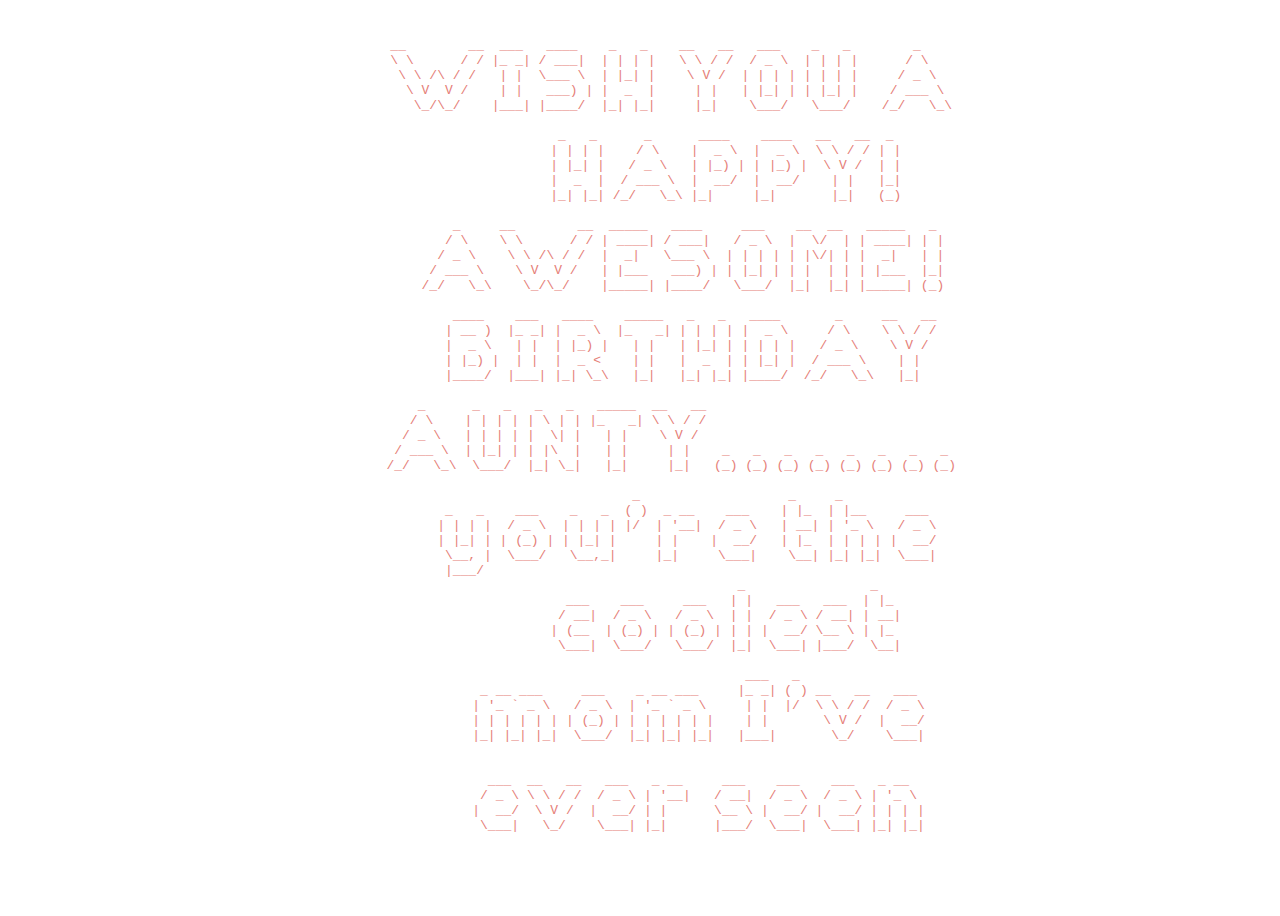
<file: ascii _ index file old/index.html>
<!DOCTYPE html>
<html>

    <head>
        <title> happy birthday auntie </title>
<style>
    body {
            font-family:monospace;
            white-space:pre;
            background-image:url("https://i.pinimg.com/originals/b2/6a/ac/b26aac9e27b62fa97df88df0f1d9ab85.gif");
            background-repeat: no-repeat;
            background-size: cover; 
            min-height: 100vh;
            color: rgb(229, 126, 119);
    }
    a {
        font-size: 200px;
    }
</style>
    </head>
    <center>
    <body>
        __        __  ___   ____    _   _    __   __   ___    _   _        _    
        \ \      / / |_ _| / ___|  | | | |   \ \ / /  / _ \  | | | |      / \   
         \ \ /\ / /   | |  \___ \  | |_| |    \ V /  | | | | | | | |     / _ \  
          \ V  V /    | |   ___) | |  _  |     | |   | |_| | | |_| |    / ___ \ 
           \_/\_/    |___| |____/  |_| |_|     |_|    \___/   \___/    /_/   \_\
                                                                                
                       _   _      _      ____    ____   __   __  _ 
                      | | | |    / \    |  _ \  |  _ \  \ \ / / | |
                      | |_| |   / _ \   | |_) | | |_) |  \ V /  | |
                      |  _  |  / ___ \  |  __/  |  __/    | |   |_|
                      |_| |_| /_/   \_\ |_|     |_|       |_|   (_)
                                                                   
               _     __        __  _____   ____     ___    __  __   _____   _ 
              / \    \ \      / / | ____| / ___|   / _ \  |  \/  | | ____| | |
             / _ \    \ \ /\ / /  |  _|   \___ \  | | | | | |\/| | |  _|   | |
            / ___ \    \ V  V /   | |___   ___) | | |_| | | |  | | | |___  |_|
           /_/   \_\    \_/\_/    |_____| |____/   \___/  |_|  |_| |_____| (_)
                                                                              
              ____    ___   ____    _____   _   _   ____       _     __   __
             | __ )  |_ _| |  _ \  |_   _| | | | | |  _ \     / \    \ \ / /
             |  _ \   | |  | |_) |   | |   | |_| | | | | |   / _ \    \ V / 
             | |_) |  | |  |  _ <    | |   |  _  | | |_| |  / ___ \    | |  
             |____/  |___| |_| \_\   |_|   |_| |_| |____/  /_/   \_\   |_|  
                                                                            
            _      _   _   _   _   _____  __   __                                
           / \    | | | | | \ | | |_   _| \ \ / /                                
          / _ \   | | | | |  \| |   | |    \ V /                                 
         / ___ \  | |_| | | |\  |   | |     | |    _   _   _   _   _   _   _   _ 
        /_/   \_\  \___/  |_| \_|   |_|     |_|   (_) (_) (_) (_) (_) (_) (_) (_)
                                                                                 
                                     _                   _     _            
             _   _    ___    _   _  ( )  _ __    ___    | |_  | |__     ___ 
            | | | |  / _ \  | | | | |/  | '__|  / _ \   | __| | '_ \   / _ \
            | |_| | | (_) | | |_| |     | |    |  __/   | |_  | | | | |  __/
             \__, |  \___/   \__,_|     |_|     \___|    \__| |_| |_|  \___|
             |___/                                                          
                                              _                _   
                        ___    ___     ___   | |   ___   ___  | |_ 
                       / __|  / _ \   / _ \  | |  / _ \ / __| | __|
                      | (__  | (_) | | (_) | | | |  __/ \__ \ | |_ 
                       \___|  \___/   \___/  |_|  \___| |___/  \__|
                                                                   
                                                  ___   _                
                _ __ ___     ___    _ __ ___     |_ _| ( ) __   __   ___ 
               | '_ ` _ \   / _ \  | '_ ` _ \     | |  |/  \ \ / /  / _ \
               | | | | | | | (_) | | | | | | |    | |       \ V /  |  __/
               |_| |_| |_|  \___/  |_| |_| |_|   |___|       \_/    \___|
                                                                         
                                                                         
                 ___  __   __   ___   _ __     ___    ___    ___   _ __  
                / _ \ \ \ / /  / _ \ | '__|   / __|  / _ \  / _ \ | '_ \ 
               |  __/  \ V /  |  __/ | |      \__ \ |  __/ |  __/ | | | |
                \___|   \_/    \___| |_|      |___/  \___|  \___| |_| |_|
                                                                         
    
    </body>
</center>
</html>
</file>
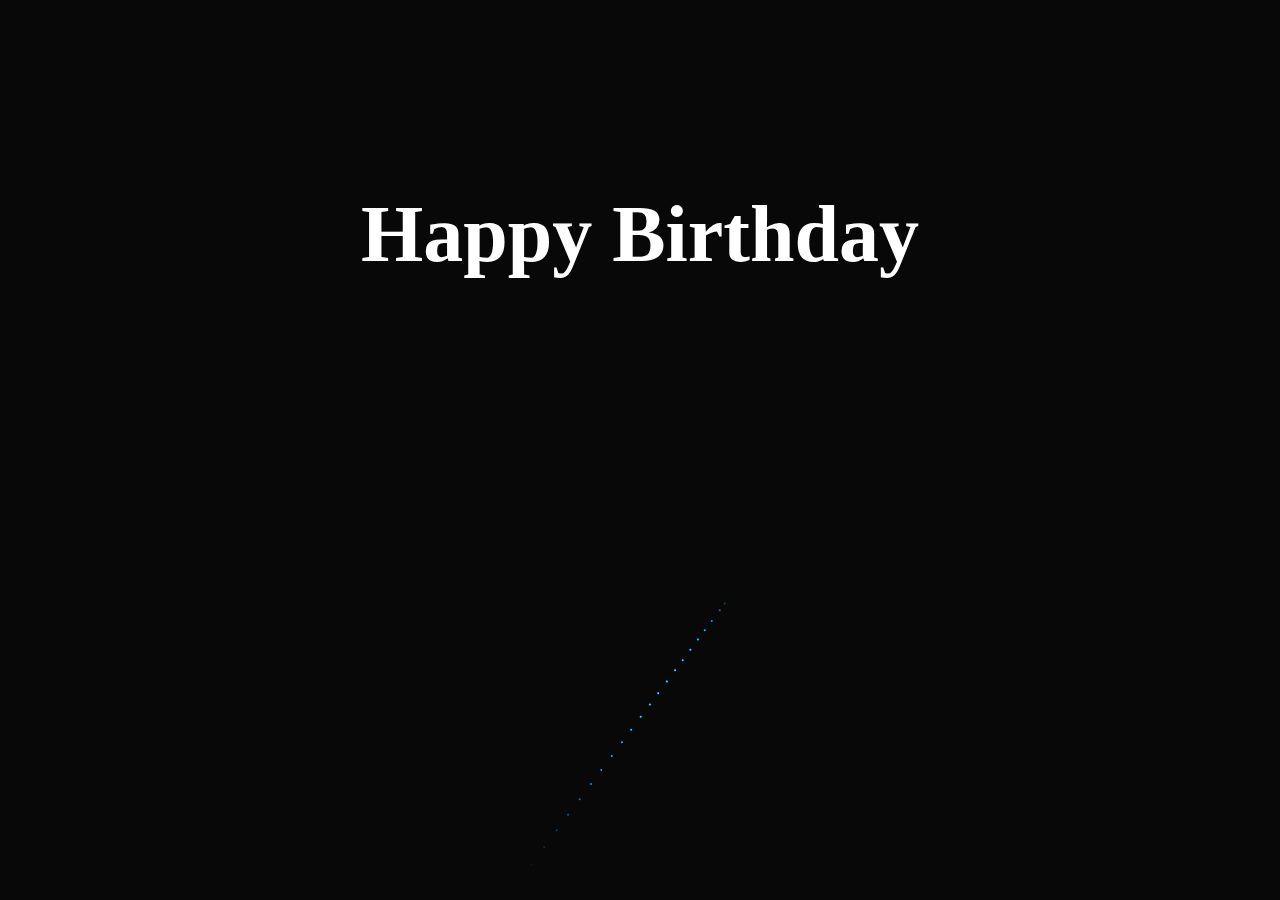
<file: fire works index file/index.html>
<!DOCTYPE html>
<head>
    <title>happy_birthday</title>
    <link rel="stylesheet" href="style.css"> 
</head>

<body>
    
</body>
<h1>Happy Birthday</h1>


<canvas id="birthday"></canvas>
<script src="script.js"></script>
</file>
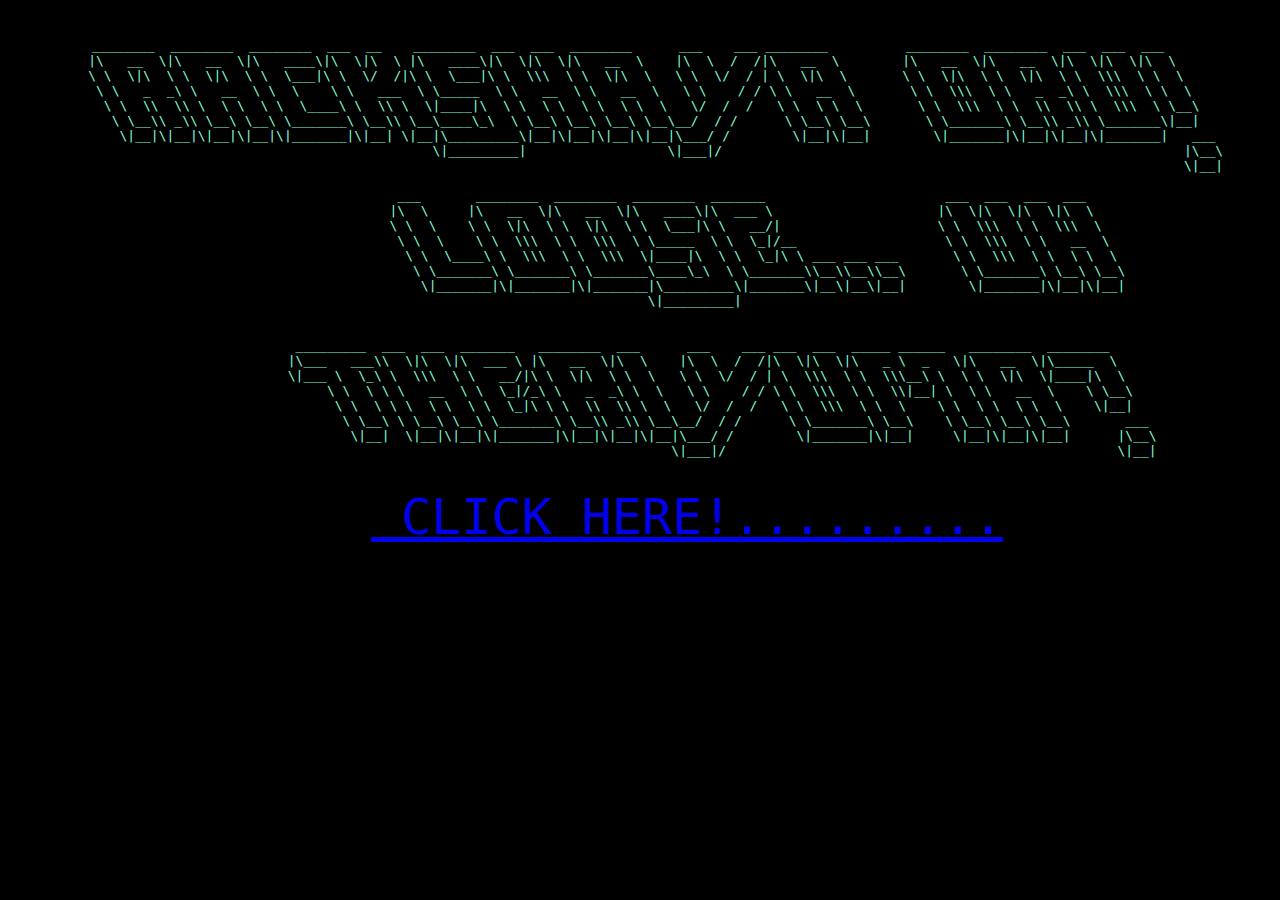
<file: random.html>
<!DOCTYPE html>
<html>

    <head>
        <title> racks </title>
<style>
    body {
            font-family:monospace;
            white-space:pre;
            background-color:black;
            color: aquamarine;
    }
    a {
        font-size: 50px;
    }
</style>
    </head>
    <center>
    <body>
    ________  ________  ________  ___  __    ________  ___  ___  ________      ___    ___ ________          ________  ________  ___  ___  ___       
    |\   __  \|\   __  \|\   ____\|\  \|\  \ |\   ____\|\  \|\  \|\   __  \    |\  \  /  /|\   __  \        |\   __  \|\   __  \|\  \|\  \|\  \      
    \ \  \|\  \ \  \|\  \ \  \___|\ \  \/  /|\ \  \___|\ \  \\\  \ \  \|\  \   \ \  \/  / | \  \|\  \       \ \  \|\  \ \  \|\  \ \  \\\  \ \  \     
     \ \   _  _\ \   __  \ \  \    \ \   ___  \ \_____  \ \   __  \ \   __  \   \ \    / / \ \   __  \       \ \  \\\  \ \   _  _\ \  \\\  \ \  \    
      \ \  \\  \\ \  \ \  \ \  \____\ \  \\ \  \|____|\  \ \  \ \  \ \  \ \  \   \/  /  /   \ \  \ \  \       \ \  \\\  \ \  \\  \\ \  \\\  \ \__\   
       \ \__\\ _\\ \__\ \__\ \_______\ \__\\ \__\____\_\  \ \__\ \__\ \__\ \__\__/  / /      \ \__\ \__\       \ \_______\ \__\\ _\\ \_______\|__|   
        \|__|\|__|\|__|\|__|\|_______|\|__| \|__|\_________\|__|\|__|\|__|\|__|\___/ /        \|__|\|__|        \|_______|\|__|\|__|\|_______|   ___ 
                                                \|_________|                  \|___|/                                                           |\__\
                                                                                                                                                \|__|
                                                                                                                                                     
                               ___       ________  ________  ________  _______                       ___  ___  ___  ___     
                              |\  \     |\   __  \|\   __  \|\   ____\|\  ___ \                     |\  \|\  \|\  \|\  \    
                              \ \  \    \ \  \|\  \ \  \|\  \ \  \___|\ \   __/|                    \ \  \\\  \ \  \\\  \   
                               \ \  \    \ \  \\\  \ \  \\\  \ \_____  \ \  \_|/__                   \ \  \\\  \ \   __  \  
                                \ \  \____\ \  \\\  \ \  \\\  \|____|\  \ \  \_|\ \ ___ ___ ___       \ \  \\\  \ \  \ \  \ 
                                 \ \_______\ \_______\ \_______\____\_\  \ \_______\\__\\__\\__\       \ \_______\ \__\ \__\
                                  \|_______|\|_______|\|_______|\_________\|_______\|__\|__\|__|        \|_______|\|__|\|__|
                                                               \|_________|                                                 
                                                                                                                            
                                                                                                                            
                      _________  ___  ___  _______   ________  ___      ___    ___ ___  ___  _____ ______   ________  ________      
                     |\___   ___\\  \|\  \|\  ___ \ |\   __  \|\  \    |\  \  /  /|\  \|\  \|\   _ \  _   \|\   __  \|\_____  \     
                     \|___ \  \_\ \  \\\  \ \   __/|\ \  \|\  \ \  \   \ \  \/  / | \  \\\  \ \  \\\__\ \  \ \  \|\  \|____|\  \    
                          \ \  \ \ \   __  \ \  \_|/_\ \   _  _\ \  \   \ \    / / \ \  \\\  \ \  \\|__| \  \ \   __  \    \ \__\   
                           \ \  \ \ \  \ \  \ \  \_|\ \ \  \\  \\ \  \   \/  /  /   \ \  \\\  \ \  \    \ \  \ \  \ \  \    \|__|   
                            \ \__\ \ \__\ \__\ \_______\ \__\\ _\\ \__\__/  / /      \ \_______\ \__\    \ \__\ \__\ \__\       ___ 
                             \|__|  \|__|\|__|\|_______|\|__|\|__|\|__|\___/ /        \|_______|\|__|     \|__|\|__|\|__|      |\__\
                                                                      \|___|/                                                  \|__|
                                                                                                                                    
                                                                                                                                    
            <a href="image.jpeg"> CLICK HERE!.........</a>
    </body>
</center>
</html>
</file>
<file: fire works index file/style.css>
body {
    margin: 0;
    background: #020202;
    cursor: crosshair;
    color: #fff;
  }
  canvas{display:block}
  h1 {
    position: absolute;
    white-space:pre;
    top: 20%;
    left: 50%;
    transform: translate(-50%, -50%);
    color: #fff;
    font-family: "Source Sans Pro";
    font-size: 5em;
    font-weight: 900;
    -webkit-user-select: none;
    user-select: none;
  }

/* h2 {
    font-family:monospace;
    white-space:pre;
    background-repeat: no-repeat;
    background-size: cover; 
    min-height: 100vh;
    color: #fff;
} */
</file>
